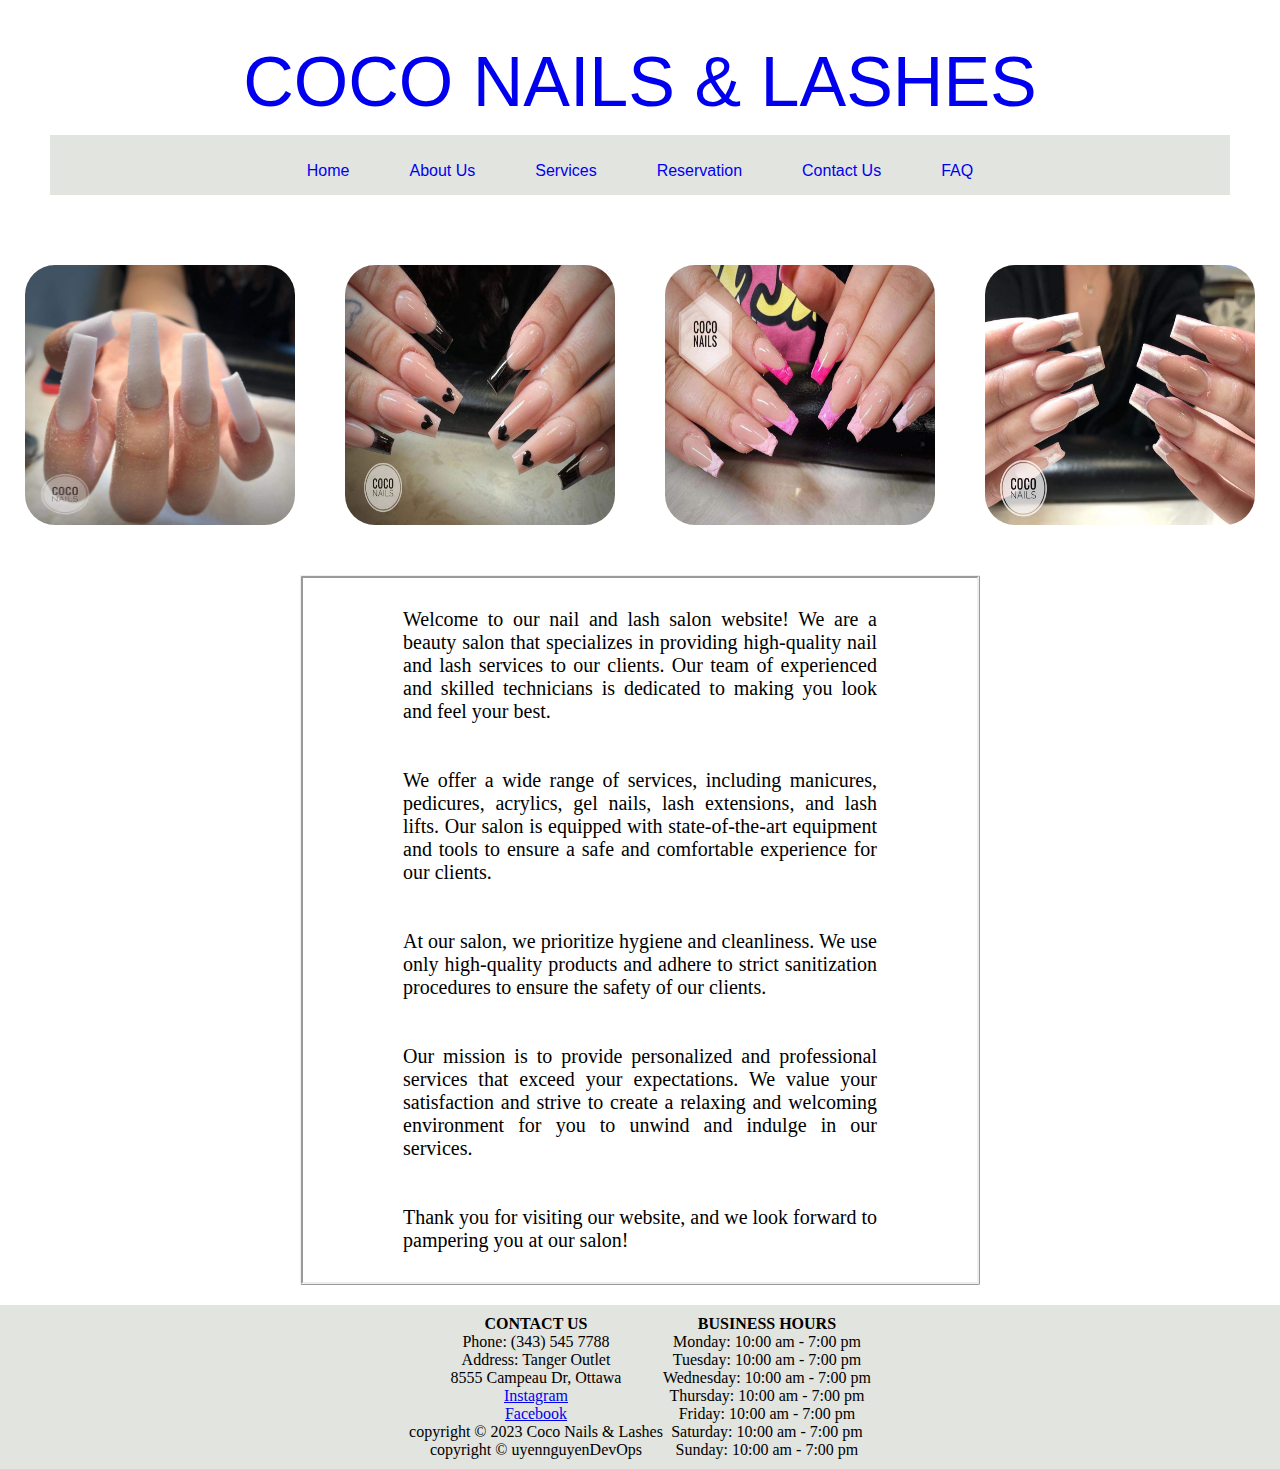
<file: index.html>
<!DOCTYPE html>
<html lang="en">
<head>
    <meta charset="UTF-8">
    <title>Coco Nails & Lashes</title>
    <link rel="stylesheet" href="style.css">
    
    

    <meta name="viewport" content="width=device-width">

    <style>
        img {
            max-width: 100%;
        }
    </style>

</head>
<body>
    
    <!--< h1>COCO NAILS & LASHES</h1> -->
    
    <div id="wrapper" >


        <div id ="header"> 
            <a href="index.html">COCO NAILS & LASHES</a>
            <ul id="navbar">
                <li><a href="index.html"><b>Home</b></a></li>
                <li><a href="AboutPage/about.html">About Us</a></li>
                <li><a href="ServicePage/services.html">Services</a></li>
                <li><a href="ReservationPage/reservation.html">Reservation</a></li>
                <li><a href="ContactPage/contact.html">Contact Us</a></li>
                <li><a href="FAQ/faq.html">FAQ</a></li>
            </ul>  
             
        </div>
       
        

    

        <div id="banner">
            <div id="images">
                <div id ="column">
                    <img src="assets/image1.JPG" id="img1" alt="1">
                </div>
                <div id ="column">
                    <img src="assets/image2.JPG" id="img2" alt="2">
                </div>
                <div id ="column">
                    <img src="assets/image3.JPG" id="img3" alt="3">
                </div>
                <div id ="column">
                    <img src="assets/image4.JPG" id="img3" alt="3">
                </div>
            
    
            </div>
        </div>

         
        <div id ="maincontent"> 
            <p>Welcome to our nail and lash salon website! We are a beauty salon that specializes in providing high-quality nail and lash services to our clients. Our team of experienced and skilled technicians is dedicated to making you look and feel your best.<br><br></br>We offer a wide range of services, including manicures, pedicures, acrylics, gel nails, lash extensions, and lash lifts. Our salon is equipped with state-of-the-art equipment and tools to ensure a safe and comfortable experience for our clients.</br><br></br>At our salon, we prioritize hygiene and cleanliness. We use only high-quality products and adhere to strict sanitization procedures to ensure the safety of our clients.<br></br><br>Our mission is to provide personalized and professional services that exceed your expectations. We value your satisfaction and strive to create a relaxing and welcoming environment for you to unwind and indulge in our services.</br><br></br>Thank you for visiting our website, and we look forward to pampering you at our salon!</p>
            
            
        
         
        </div>


        <div id ="footer"> 
            <ul>
                <li><h4>CONTACT US</h4></li>
                <li>Phone: (343) 545 7788</li>
                <li>Address: Tanger Outlet <br>8555 Campeau Dr, Ottawa<br></li>
                <li><a href="https://www.instagram.com/coconails_tangeroutlets/">Instagram</a></li>
                <li><a href="https://www.instagram.com/coconails_tangeroutlets/">Facebook</a></li>
                <li>copyright &copy;  2023 Coco Nails & Lashes</li>
                <li>copyright &copy; uyennguyenDevOps</li>

                <li></li>
                <li></li>

            </ul>
               
            <ul>
                <li><h4>BUSINESS HOURS</h4></li>
                <li>Monday: 10:00 am - 7:00 pm
                <li>Tuesday: 10:00 am - 7:00 pm</li>  
                <li>Wednesday: 10:00 am - 7:00 pm</li> 
                <li>Thursday: 10:00 am - 7:00 pm
                <li>Friday: 10:00 am - 7:00 pm</li>  
                <li>Saturday: 10:00 am - 7:00 pm</li>   
                <li>Sunday: 10:00 am - 7:00 pm</li>   
            </ul>
               
               
        </div>
    </div>
    

</body>
</html>
</file>
<file: style.css>
*{
    
    box-sizing: border-box;
    margin: 0;
    padding: 0;
}
body{
    height: 100vh;
    display: flex;
    
    
}


#maincontent{
   
    margin: 330px 300px 0px 300px;
    min-height: 500px;
    background-color:white;
    
    border-radius: 2px;
    border-style:ridge ;
    
}
#maincontent p {
    
    
    padding: 30px 100px 30px 100px;
    font-size: 20px;
    text-align: justify;
    
    
}


    
ul li{
    list-style: none;
}
#wrapper{
    width:100%;
    margin: 0px auto;
    margin-left: auto;

    margin-right: auto;
    


}

#header{
    text-align: center;
    background: white;
    padding: 50px;
    font:200px;
    line-height: 65px;
    font-family: 'Manrope', sans-serif;
    color: darkblue;
    font-size: medium;
    font-size: 70px;
    
    
    
}
#header a{
    text-decoration: none;
}
/*
li a{
    font:20px;
    line-height: 65px;
    font-family: 'Manrope', sans-serif;
    margin: auto;
    
    color: darkblue;
    
    font-size: 18px;
    text-decoration: none;
    
}
*/

#banner{
    

    height: auto;
    
    
    
}

#footer{
    text-align: center;
    background:rgb(226, 228, 223);
    padding: 10px;
    display: flex;
    justify-content: center;
    align-items: center;
    padding: 10px;
    margin-top: 20px;
    background: rgb(226, 228, 223);
    white-space: normal;
    max-width: 100%;
    height: auto;

}

#footer li{
    text-decoration-color: #e3e2f2;
}

#navbar {
    display: flex;
    justify-content: center;
    align-items: center;
    padding: 10px;
    margin-top: 20px;
    background: rgb(226, 228, 223);
    white-space: normal;
    max-width: 100%;
    height: auto;
    
}
#navbar a{
    color: var (--text-color);
    font-size:1rem;
    font-weight:300;
    padding: 3px 0;
    margin: 0px 30px;
    text-decoration: none;
    display: inline;
    font-family: 'Manrope', sans-serif;


  

}
#navbar li{
    font: 35px Arial Black;
    display: inline;
}


#navbar a:hover{
    background-color:white;
    color:#000;

}
#banner img {
    
    height: 260px;
    margin-top: 10px;
    margin-bottom: 7px;
    width: 90%;
    margin-left: auto;
    margin-right: auto;
    justify-content: space-between;
    display: flex;
    border-radius: 30px;
    
    
    
}

#column {
    float: right;
    width: 25%;
    padding: 10px;
  }
  
  /* Clear floats after image containers */
  #row::after {
    content: "";
    clear: both;
    display: table;
  }
</file>
